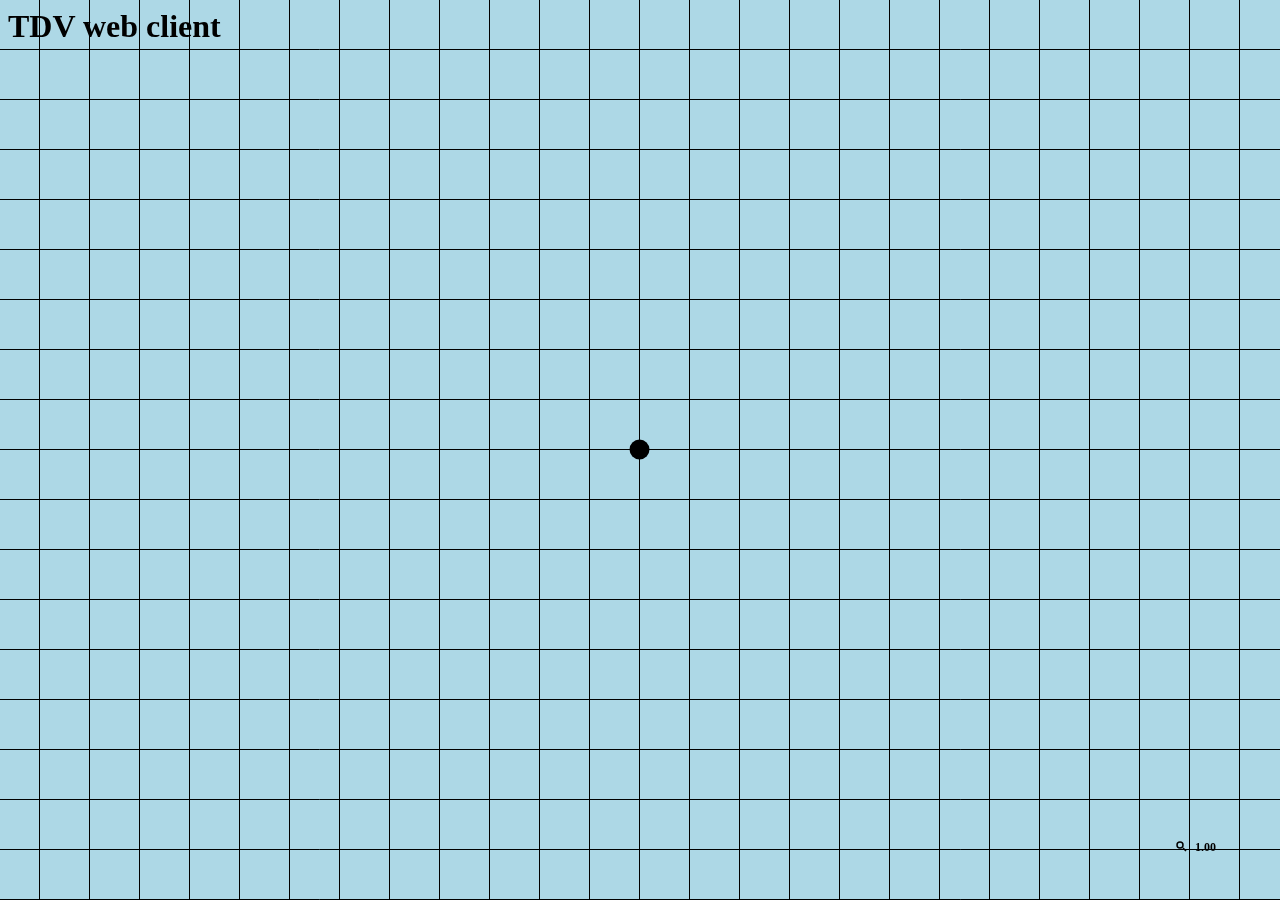
<file: client_html/index.html>
<html>
<head>
<meta charset="UTF-8">

<script charset="UTF-8" src="js/jquery-1.11.2.min.js"></script>
<script charset="UTF-8" src="js/data/loader.js"></script>
<script charset="UTF-8" src="js/game/point.js"></script>
<script charset="UTF-8" src="js/game/lint.js"></script>
<script charset="UTF-8" src="js/game/renderer.js"></script>
<script charset="UTF-8" src="js/game/ui.js"></script>
<script charset="UTF-8" src="js/game/range.js"></script>
<script charset="UTF-8" src="js/game/map.js"></script>
<script charset="UTF-8" src="js/game/unit.js"></script>
<script charset="UTF-8" src="js/game/units.js"></script>
<script charset="UTF-8" src="js/game/clickhandler.js"></script>
<script charset="UTF-8" src="js/game/game.js"></script>
<script charset="UTF-8" src="js/game/init.js"></script>

<link rel="stylesheet" href="style/main.css" />

</head>
<body>
<h1>TDV web client</h1>
<div id="metadata">
	<input type="hidden" id="apiUrl" value="http://tdv-server0.lightinthedark.org.uk/api/1.0/" />
</div>
<div id="renderLayers">
	<canvas id="ui"></canvas>
	<canvas id="units"></canvas>
	<canvas id="terrain"></canvas>
</div>
<div id="clickLayer"></div>

</body>
</html>
</file>
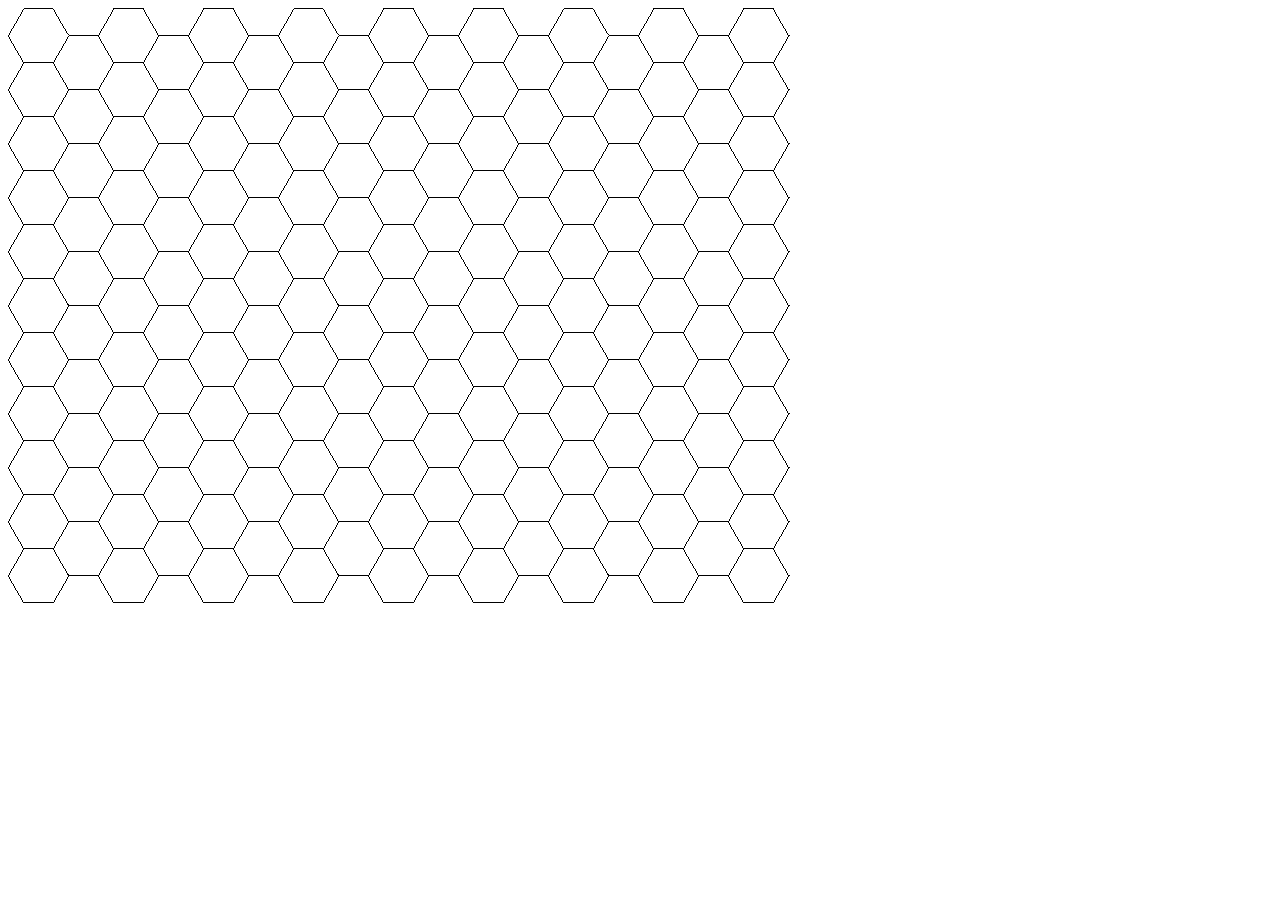
<file: old_stuff/web/Tests/index.html>
<html>
<head>
<title>Testing areas</title>
</head>
<body>
<img src="bighex.gif" alt="hexagons" usemap="#hexMap" />
<map name="hexMap">
	<!--                       tl     tr     r        br     bl     l -->
	<area shape="poly" coords="61,81, 90,81, 104,108, 90,135 60,135 46,108" alt="hex" href="http://google.com" />
</map>
</body>
</html>
</file>
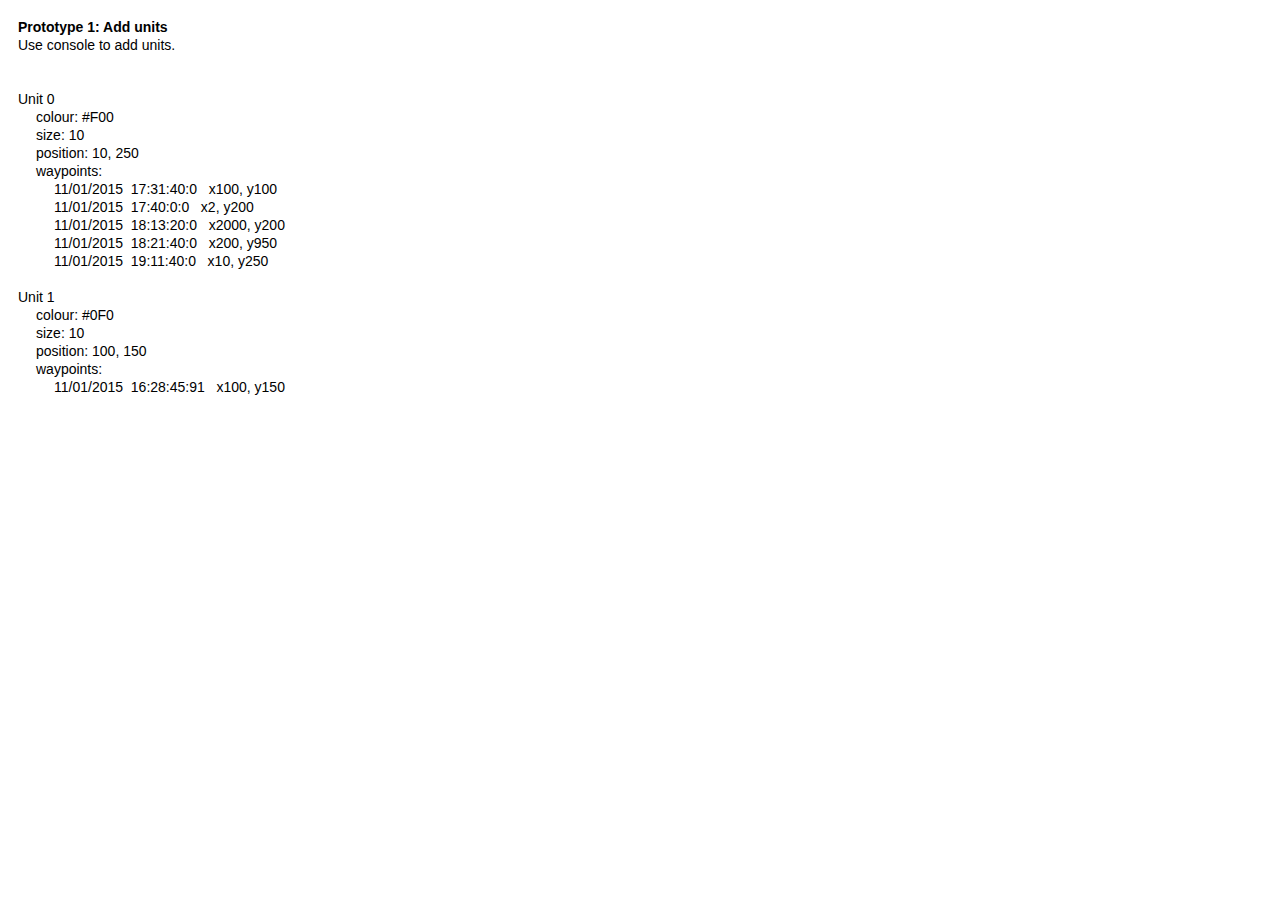
<file: prototypes/add units/tdv move dots protoype v01.html>
<!DOCTYPE html>
<html>
<head>
<title>TDV canvas prototype 1 v01</title>
<link rel="stylesheet" type="text/css" href="styles.css">
<script src="jquery-1.11.2.min.js"></script>
<script type="text/javascript" src="addUnits.js"></script>

</head>

<body>
	<h1>Prototype 1: Add units</h1>
	<p>Use console to add units.</p>
	<div id="units">
	</div>
</body>

</html>
</file>
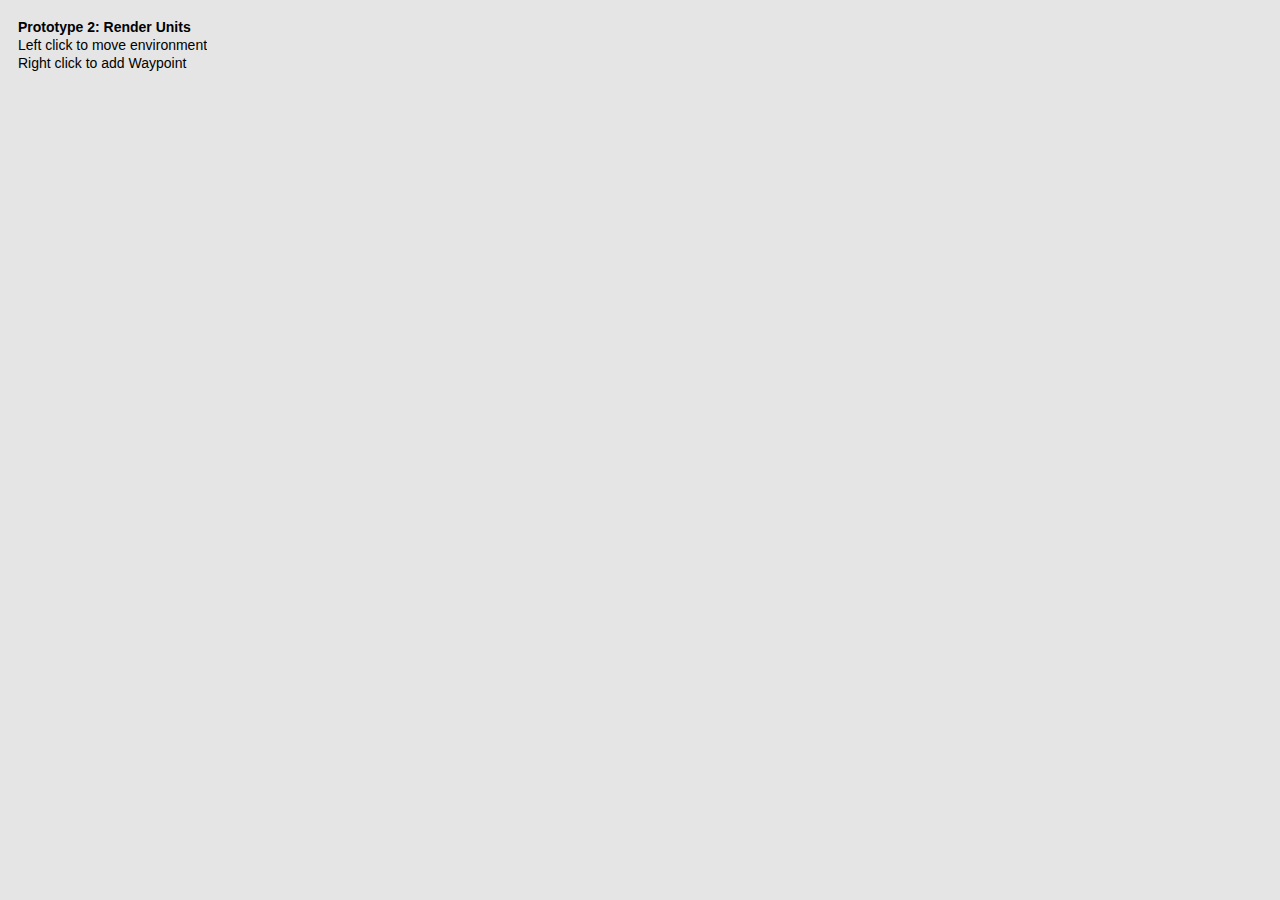
<file: prototypes/units render/tdv units render protoype v01.html>
<!DOCTYPE html>
<html>
<head>
<title>TDV canvas prototype 1 v01</title>
<link rel="stylesheet" type="text/css" href="styles.css">
<script src="jquery-1.11.2.min.js"></script>
<script type="text/javascript" src="Units.js"></script>
<script type="text/javascript" src="Map.js"></script>
<script type="text/javascript" src="Renderer.js"></script>
<script type="text/javascript" src="ClickHandler.js"></script>
<script type="text/javascript" src="Game.js"></script>

</head>

<body>
	<div id="overlay">
		<h1 class="noselect">Prototype 2: Render Units</h1>
		<p class="noselect">Left click to move environment</p>
		<p class="noselect">Right click to add Waypoint</p>
	</div>
	<div id="clickLayer">&nbsp;</div>
	<canvas id="canvas1"></canvas>
</body>

</html>
</file>
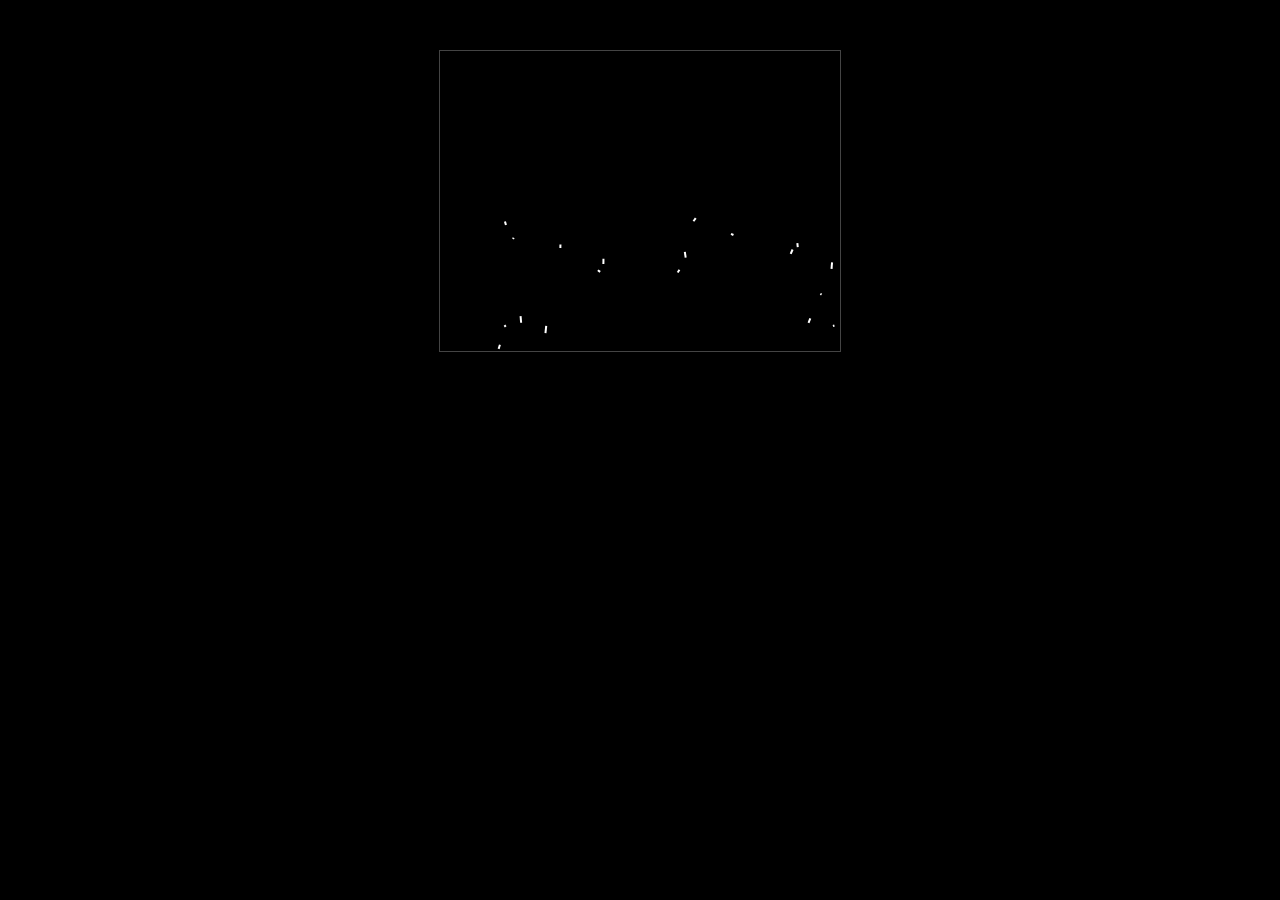
<file: old_stuff/web/wwwroot/tests/excanvas/examples/example1.html>
<!--
	Copyright 2006 Google Inc.

	Licensed under the Apache License, Version 2.0 (the "License");
	you may not use this file except in compliance with the License.
	You may obtain a copy of the License at

	  http://www.apache.org/licenses/LICENSE-2.0

	Unless required by applicable law or agreed to in writing, software
	distributed under the License is distributed on an "AS IS" BASIS,
	WITHOUT WARRANTIES OR CONDITIONS OF ANY KIND, either express or implied.
	See the License for the specific language governing permissions and
	limitations under the License.
-->
<html>
<head>
	<title>ExplorerCanvas Example 1</title>
	<!--[if IE]><script type="text/javascript" src="../excanvas.js"></script><![endif]-->
	<script type="text/javascript">
		var canvas, ctx;
		var particles = [];
		var NUM_PARTICLES = 20;

		function Particle() {
			this.x = Math.random() * canvas.width;
			this.y = Math.random() * canvas.height;

			this.xvel = Math.random() * 5 - 2.5;
			this.yvel = Math.random() * 5 - 2.5;
		}

		Particle.prototype.update = function() {
			this.x += this.xvel;
			this.y += this.yvel;

			this.yvel += 0.1;

			if (this.x > canvas.width || this.x < 0) {
				this.xvel = -this.xvel;
			}

			if (this.y > canvas.height || this.y < 0) {
				this.yvel = -this.yvel;
			}
		}

		function loop() {
			ctx.clearRect(0, 0, canvas.width, canvas.height);

			for(var i = 0; i < NUM_PARTICLES; i++) {
				particles[i].update();

				ctx.beginPath();
				ctx.moveTo(particles[i].x, particles[i].y);
				ctx.lineTo(particles[i].x - particles[i].xvel,
									 particles[i].y - particles[i].yvel);
				ctx.stroke();
				ctx.closePath();
			}

			setTimeout(loop, 10);
		}

		function load() {
			canvas = document.getElementById("cv");
			ctx = canvas.getContext("2d");

			for(var i = 0; i < NUM_PARTICLES; i++) {
				particles[i] = new Particle();
			}

			ctx.lineWidth = "2";
			ctx.strokeStyle = "rgb(255, 255, 255)";
			loop();
		}
	</script>
	<style>
		body {
			background-color:black;
			margin:50px;
			text-align:center;
		}

		canvas {
			border:1px solid #444;
		}
	</style>
</head>
<body onload="load();">
	<canvas id="cv" width="400" height="300"></canvas>
</body>
</html>
</file>
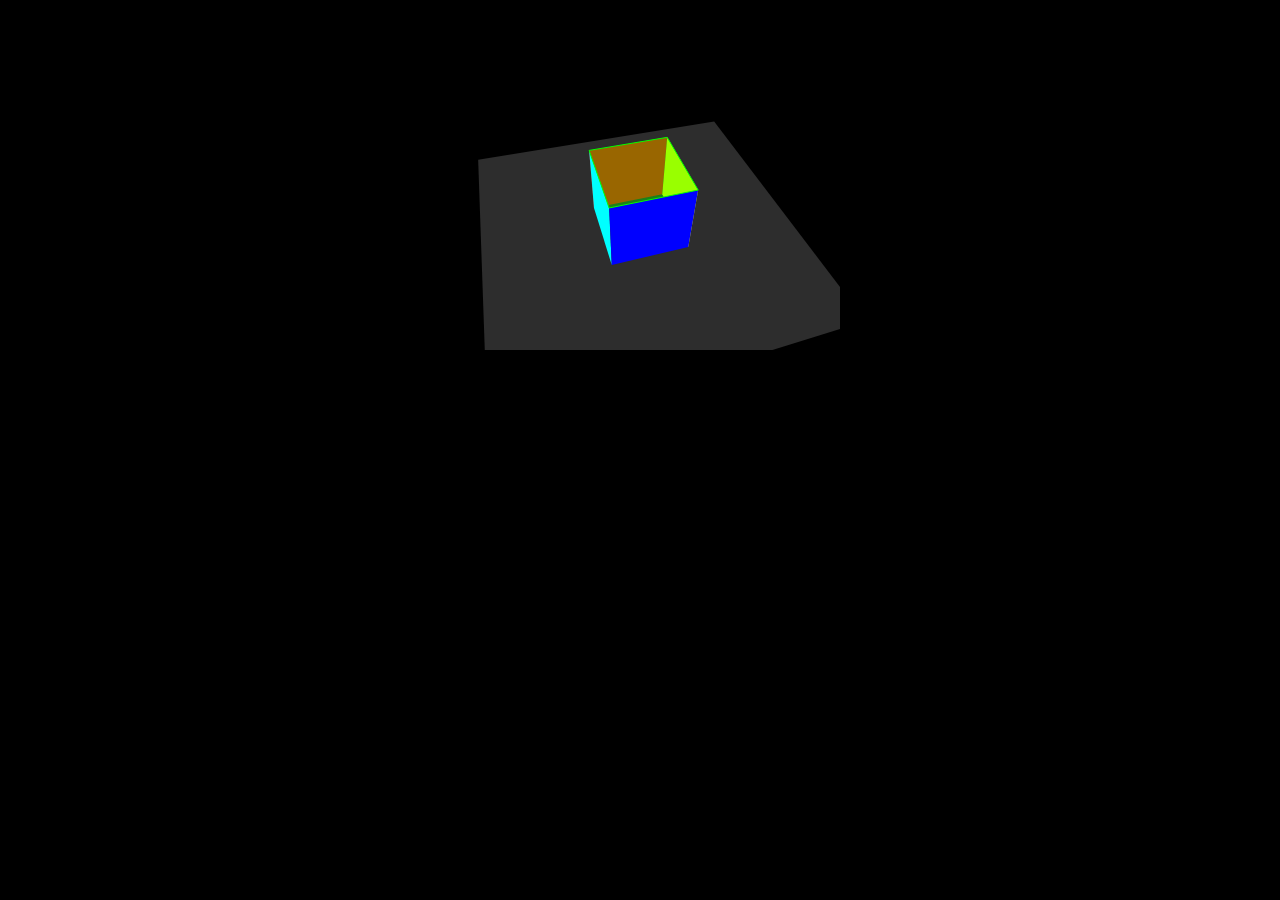
<file: old_stuff/web/wwwroot/tests/excanvas/examples/example2.html>
<!--
	Copyright 2006 Google Inc.

	Licensed under the Apache License, Version 2.0 (the "License");
	you may not use this file except in compliance with the License.
	You may obtain a copy of the License at

	  http://www.apache.org/licenses/LICENSE-2.0

	Unless required by applicable law or agreed to in writing, software
	distributed under the License is distributed on an "AS IS" BASIS,
	WITHOUT WARRANTIES OR CONDITIONS OF ANY KIND, either express or implied.
	See the License for the specific language governing permissions and
	limitations under the License.
-->
<html>
<head>
	<title>ExplorerCanvas Example 1</title>
	<!--[if IE]><script type="text/javascript" src="../excanvas.js"></script><![endif]-->
	<script type="text/javascript">
		/* -------------------------------------------------------------------- */

		var canvas, ctx;
		var canvasWidth, halfCanvasWidth;
		var canvasHeight, halfCanvasHeight;

		var space;  // 3D Engine
		var scene;  // 3D Scene

		/* -------------------------------------------------------------------- */

		/**
		 * Space is a simple 3D system.
		 *
		 * Y+ = up
		 * Z+ = into screen
		 * X+ = right
		 */
		function Space() {
			this.m = this.createMatrixIdentity();
			this.mStack = [];
		}

		Space.prototype.createMatrixIdentity = function() {
			return [
				[1, 0, 0, 0],
				[0, 1, 0, 0],
				[0, 0, 1, 0],
				[0, 0, 0, 1]
			];
		}

		/**
		 * Multiplies two 4x4 matricies together.
		 */
		Space.prototype.matrixMultiply = function(m1, m2) {
			var result = this.createMatrixIdentity();

			var width = m1[0].length;
			var height = m1.length;

			if (width != m2.length) {
				// error
			}

			for (var x = 0; x < width; x++) {
				for (var y = 0; y < height; y++) {
					var sum = 0;

					for (var z = 0; z < width; z++) {
						sum += m1[y][z] * m2[z][x];
					}

					result[y][x] = sum;
				}
			}

			return result;
		}

		/**
		 * Transforms a coordinate using the current transformation
		 * matrix, then flattens it using the projection matrix.
		 */
		Space.prototype.flatten = function(point) {
			var p = [[point.x, point.y, point.z, 1]];
			var pm = this.matrixMultiply(p, this.m);

			point.tx = pm[0][0];
			point.ty = pm[0][1];
			point.tz = pm[0][2];

			// lazy projection
			point.fx = halfCanvasWidth + (canvasWidth * point.tx / point.tz);
			point.fy = halfCanvasHeight -(canvasWidth * point.ty / point.tz);
		}

		/**
		 * Translate (move) the current transformation matrix
		 */
		Space.prototype.translate = function(x, y, z) {
			var m = [
				[1, 0, 0, 0],
				[0, 1, 0, 0],
				[0, 0, 1, 0],
				[x, y, z, 1]
			];

			this.m = this.matrixMultiply(m, this.m);
		}

		/**
		 * Rotate the current transformation matrix. Rotations are
		 * world-oriented, and occur in y,x,z order.
		 */
		Space.prototype.rotate = function(x, y, z) {
			if (y) {
				var cosY = Math.cos(y);
				var sinY = Math.sin(y);
				var rotY = [
					[cosY, 0, sinY, 0],
					[0, 1, 0, 0],
					[-sinY, 0, cosY, 0],
					[0, 0, 0, 1]
				];

				this.m = this.matrixMultiply(this.m, rotY);
			}

			if (x) {
				var cosX = Math.cos(x);
				var sinX = Math.sin(x);
				var rotX = [
					[1, 0, 0, 0],
					[0, cosX, -sinX, 0],
					[0, sinX, cosX,0],
					[0, 0, 0, 1]
				];
				this.m = this.matrixMultiply(this.m, rotX);
			}

			if (z) {
				var cosZ = Math.cos(z);
				var sinZ = Math.sin(z);
				var rotZ = [
					[cosZ, -sinZ, 0, 0],
					[sinZ, cosZ, 0, 0],
					[0, 0, 1, 0],
					[0, 0, 0, 1]
				];

				this.m = this.matrixMultiply(this.m, rotZ);
			}
		}

		/**
		 * Pushes the current transformation onto the stack
		 */
		Space.prototype.push = function() {
			this.mStack.push(this.m);
			this.m = [
				[this.m[0][0], this.m[0][1], this.m[0][2], this.m[0][3]],
				[this.m[1][0], this.m[1][1], this.m[1][2], this.m[1][3]],
				[this.m[2][0], this.m[2][1], this.m[2][2], this.m[2][3]],
				[this.m[3][0], this.m[3][1], this.m[3][2], this.m[3][3]]
			];
		}

		/**
		 * Pops the end off the transformation stack
		 */
		Space.prototype.pop = function() {
			this.m = this.mStack.pop();
		}

		/* -------------------------------------------------------------------- */

		/**
		 * A 3d coordinate
		 */
		function Point(x, y, z) {
			this.x = x;
			this.y = y;
			this.z = z;

			// Relative to camera coordinates
			this.tx;
			this.ty;
			this.tz;

			// Flattened coordinates
			this.fx;
			this.fy;
		}

		/**
		 * A Shape is made up of polygons
		 */
		function Shape() {
			this.points = [];
			this.polygons = [];
		}

		/**
		 * Draws the shape
		 */
		Shape.prototype.draw = function(drawlist) {
			for (var i = 0; i< this.points.length; i++) {
				space.flatten(this.points[i]);
			}

			for (var i = 0; i< this.polygons.length; i++) {
				var poly = this.polygons[i]; // convenience

				space.flatten(poly.origin);

				// lazy backface culling
				if (poly.normal && this.backface) {
					space.flatten(poly.normal);

					var originDist = Math.pow(poly.origin.tx, 2)
												 + Math.pow(poly.origin.ty, 2)
												 + Math.pow(poly.origin.tz, 2);

					var normalDist = Math.pow(poly.normal.tx, 2)
												 + Math.pow(poly.normal.ty, 2)
												 + Math.pow(poly.normal.tz, 2);

					if(originDist > normalDist) {
						drawlist.push(poly);
					}
				} else {
					drawlist.push(poly);
				}
			}
		}

		/**
		 * A polygon is a connection of points in the shape object. You
		 * should probably try to make them coplanar.
		 */
		function Polygon(points, normal, backface, type, color) {
			this.points = points;

			this.origin = new Point(0, 0, 0);
			for(var i = 0; i < this.points.length; i++) {
				this.origin.x += this.points[i].x;
				this.origin.y += this.points[i].y;
				this.origin.z += this.points[i].z;
			}

			this.origin.x /= this.points.length;
			this.origin.y /= this.points.length;
			this.origin.z /= this.points.length;

			if (normal) {
				this.normal = new Point(this.origin.x + normal.x,
																this.origin.y + normal.y,
																this.origin.z + normal.z);
			} else {
				this.normal = null;
			}

			this.backface = backface;
			this.type = type;
			this.color = color;
		}

		Polygon.SOLID = 0;
		Polygon.WIRE = 1;

		/**
		 * Draws the polygon. Assumes that the points have already been
		 * flattened.
		 */
		Polygon.prototype.draw = function() {
			ctx.beginPath();
			ctx.moveTo(this.points[0].fx, this.points[0].fy);

			for(var i = 0; i < this.points.length; i++) {
				ctx.lineTo(this.points[i].fx, this.points[i].fy);
			}

			ctx.closePath();

			var color = this.color;

			/*
			// Do lighting here
			lightvector = Math.abs(this.normal.x + this.normal.y);
			if(lightvector > 1) {
				lightvector = 1;
			}

			color[0] = (color[0] * lightvector).toString();
			color[1] = (color[1] * lightvector).toString();
			color[2] = (color[2] * lightvector).toString();
			*/

			if (color.length > 3) {
				var style = ["rgba(",
				             color[0], ",",
				             color[1], ",",
				             color[2], ",",
				             color[3], ")"].join("");
			} else {
				var style = ["rgb(",
				             color[0], ",",
				             color[1], ",",
				             color[2], ")"].join("");
			}

			if (this.type == Polygon.SOLID) {
				ctx.fillStyle = style;
				ctx.fill();
			} else if (this.type == Polygon.WIRE) {
				ctx.strokeStyle = style;
				ctx.stroke();
			}
		}

		/* -------------------------------------------------------------------- */

		/**
		 * Scene describes the 3D environment
		 */
		function Scene() {
			this.shapes = {};
			this.camera = new Point(0, 0, 0);
			this.cameraTarget = new Point(0, 0, 0);
			this.cameraRotation = 0;

			this.drawlist = [];
		}

		/**
		 * Draw the world
		 */
		Scene.prototype.draw = function() {
			space.push();

			// Camera transformation
			space.translate(
				-this.camera.x,
				-this.camera.y,
				-this.camera.z
			);

			// Camera rotation
			var xdiff = this.cameraTarget.x - this.camera.x;
			var ydiff = this.cameraTarget.y - this.camera.y;
			var zdiff = this.cameraTarget.z - this.camera.z;

			var xzdist = Math.sqrt(Math.pow(xdiff, 2) + Math.pow(zdiff, 2));

			var xrot = -Math.atan2(ydiff, xzdist); // up/down rotation
			var yrot =  Math.atan2(xdiff, zdiff);  // left/right rotation

			space.rotate(xrot, yrot, this.cameraRotation);

			// Drawing
			this.drawlist = [];

			for(var i in this.shapes) {
				this.shapes[i].draw(this.drawlist);
			}

			// Depth sorting (warning: this is only enough to drive this demo - feel
			// free to contribute a better system).
			this.drawlist.sort(function (poly1, poly2) {
				return poly2.origin.tz - poly1.origin.tz;
			});

			for (var i = 0; i < this.drawlist.length; i++) {
				this.drawlist[i].draw();
			}

			space.pop();
		}

		/* -------------------------------------------------------------------- */

		var count = 0;

		function loop() {
			ctx.clearRect(0, 0, canvasWidth, canvasHeight);

			scene.camera.x = 70*Math.sin(count);
			scene.camera.y = 70;
			scene.camera.z = 70*Math.cos(count);
			scene.cameraRotation = count / 10;

			count += 0.01;
			scene.draw();
		}

		function load() {
			// Init drawing system
			canvas = document.getElementById("cv");
			ctx = canvas.getContext("2d");

			canvasWidth = canvas.width;
			canvasHeight = canvas.height;
			halfCanvasWidth = canvasWidth * 0.5;
			halfCanvasHeight = canvasHeight * 0.5;

			// Init 3D components
			space = new Space();
			scene = new Scene();

			// Create a box shape and add it to the scene
			scene.shapes['box'] = new Shape();
			var p = scene.shapes['box'].points; // for convenience

			p[0] = new Point(-10, -10, -10); // left  bottom front
			p[1] = new Point(10, -10, -10);  // right bottom front
			p[2] = new Point(10, 10, -10);   // right top    front
			p[3] = new Point(-10, 10, -10);  // left  top    front

			p[4] = new Point(-10, -10, 10);  // left  bottom back
			p[5] = new Point(10, -10, 10);   // right bottom back
			p[6] = new Point(10, 10, 10);    // right top    back
			p[7] = new Point(-10, 10, 10);   // left  top    back

			// Back
			scene.shapes['box'].polygons.push(new Polygon(
				[ p[0], p[1], p[2], p[3] ],
				new Point(0, 0, -1),
				true /* double-sided */,
				Polygon.SOLID,
				[255, 0, 0]
			));

			// Front
			scene.shapes['box'].polygons.push(new Polygon(
				[ p[4], p[5], p[6], p[7] ],
				new Point(0, 0, 1),
				true /* double-sided */,
				Polygon.SOLID,
				[0, 0, 255]
			));

			// Top
			scene.shapes['box'].polygons.push(new Polygon(
				[ p[2], p[3], p[7], p[6] ],
				new Point(0, 1, 0),
				false /* single-sided */,
				Polygon.WIRE,
				[0, 255, 0]
			));

			// Transparent Top
			scene.shapes['box'].polygons.push(new Polygon(
				[ p[2], p[3], p[7], p[6] ],
				new Point(0, 1, 0),
				false /* single-sided */,
				Polygon.SOLID,
				[0, 255, 0, 0.4]
			));

			// Left
			scene.shapes['box'].polygons.push(new Polygon(
				[ p[0], p[4], p[7], p[3] ],
				new Point(-1, 0, 0),
				true /* double-sided */,
				Polygon.SOLID,
				[255, 255, 0]
			));

			// Right
			scene.shapes['box'].polygons.push(new Polygon(
				[ p[1], p[5], p[6], p[2] ],
				new Point(1, 0, 0),
				true /* double-sided */,
				Polygon.SOLID,
				[0, 255, 255]
			));

			// Create a floor shape and add it to the scene
			scene.shapes['floor'] = new Shape();
			var p = scene.shapes['floor'].points; // for convenience

			p[0]  = new Point(-40, -10, -40);
			p[1]  = new Point(-40, -10,  40);
			p[2] = new Point( 40, -10,  40);
			p[3] = new Point( 40, -10, -40);

			// Floor
			scene.shapes['floor'].polygons.push(new Polygon(
				[ p[0], p[1], p[2], p[3] ],
				new Point(0, 1, 0),
				false /* single-sided */,
				Polygon.SOLID,
				[45, 45, 45]
			));

			setInterval('loop()', 20);
		}

		/* -------------------------------------------------------------------- */
	</script>
	<style>
	body {
		background-color:black;
		margin:50px;
		text-align:center;
	}
	</style>
</head>
<body onload="load();">
  <canvas id="cv" width="400" height="300"></canvas>
</body>
</html>
</file>
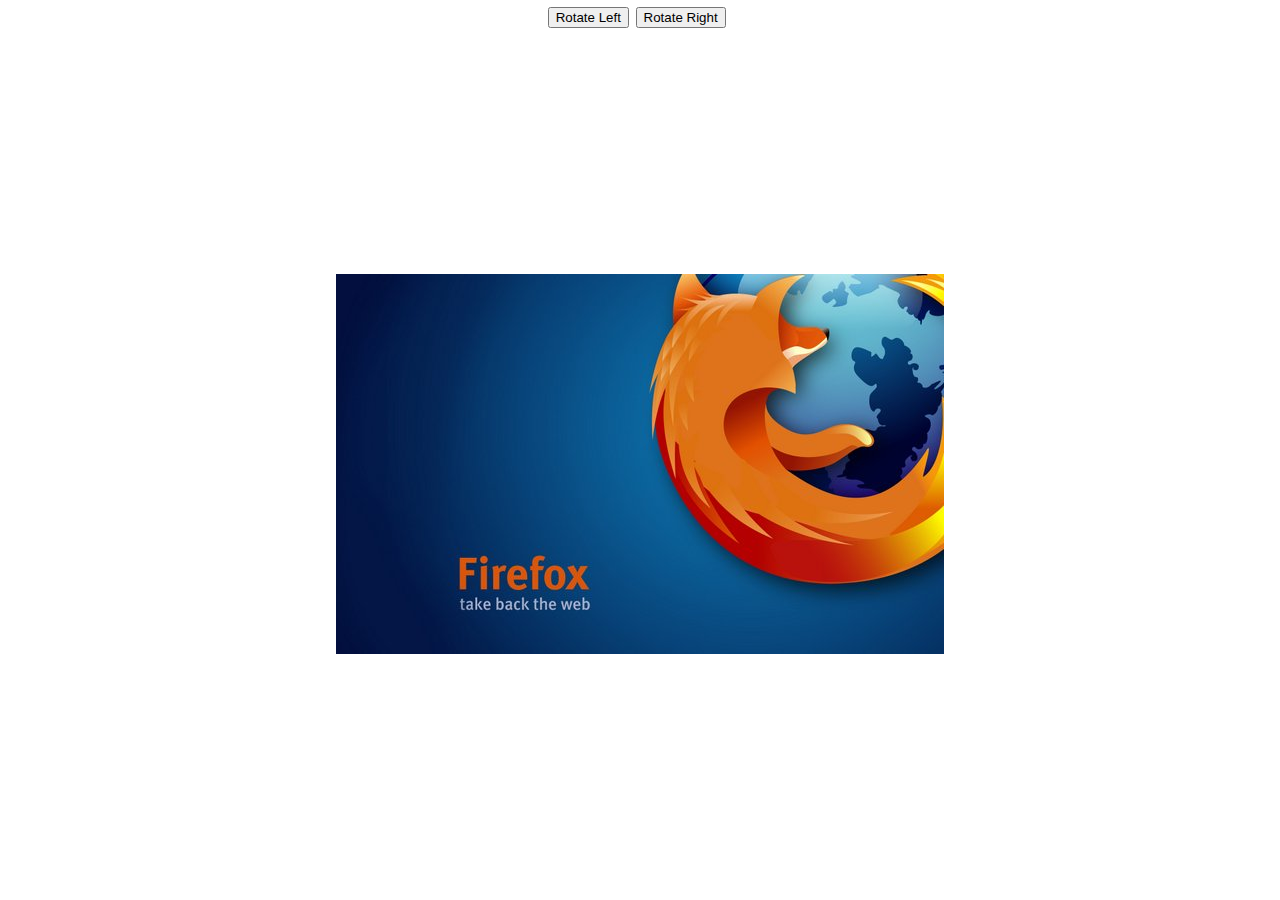
<file: old_stuff/web/wwwroot/tests/excanvas/examples/example3.html>
<!DOCTYPE html>

<!--

Copyright 2006 Google Inc.

Licensed under the Apache License, Version 2.0 (the "License");
you may not use this file except in compliance with the License.
You may obtain a copy of the License at

  http://www.apache.org/licenses/LICENSE-2.0

Unless required by applicable law or agreed to in writing, software
distributed under the License is distributed on an "AS IS" BASIS,
WITHOUT WARRANTIES OR CONDITIONS OF ANY KIND, either express or implied.
See the License for the specific language governing permissions and
limitations under the License.

-->

<html>
<head>
<title></title>
<meta http-equiv="Content-Type" content="text/html; charset=utf-8">
<!--[if IE]><script type="text/javascript" src="../excanvas.js"></script><![endif]-->
<style type="text/css">

body {
  overflow: hidden;
  width: 100%;
  height: 100%;
  margin: 0;
}

#image-rotator {
  position: absolute;
  left: 0;
  top: 0;
  width: 100%;
  height: 100%;
}

#image-rotator .tool-bar {
  text-align: center;
}

.tool-bar button {
  margin: 0.5em 0.5em 0 0;
}

#image-rotator img,
#image-rotator canvas {
  position: absolute;
}

</style>
<script type="text/javascript">

function sawFunc(a) {
  var PI = Math.PI;
  var PI2 = PI / 2;
  // make sure a is within 0 to PI
  a = a % PI;
  if (a < 0) {
    a += PI;
  }
  if (a < PI2) {
    return a / PI2;
  } else {
    return (PI - a) / PI2;
  }
}

function easeInEaseOut(t) {
  var t2 = t * t;
  return 3 * t2 - 2 * t * t2;
}

function ImageRotator(el, src, w, h) {
  this.element = el;
  this.toolBar = el.getElementsByTagName("div")[0];
  this.canvas = el.getElementsByTagName("canvas")[0];
  var images = el.getElementsByTagName("img");
  this.image = images[images.length - 1];
  var btns = el.getElementsByTagName("button");
  this.btnCw = btns[0];
  this.btnCcw = btns[1];
  var self = this;
  this.btnCcw.onclick = function () {
    self.rotateCcw();
  };
  this.btnCw.onclick = function () {
    self.rotateCw();
  };
  this.image.onload = function (e) {
    self.onImageLoad(e);
  };
  this.image.onerror = function (e) {
    self.onImageError(e);
  };
  this.image.onabort = function (e) {
    self.onImageAbort(e);
  };
  this.setImage(src, w, h);
  this.layout();

  var onResize = function () {
    self.layout();
  };
  var onLoad = function () {
    self.onWindowLoad();
  };
  if (window.addEventListener) {
    window.addEventListener("resize", onResize, false);
    window.addEventListener("load", onLoad, false);
  } else if (window.attachEvent) {
    window.attachEvent("onresize", onResize);
    window.attachEvent("onload", onLoad);
  }
}

ImageRotator.prototype = {
  getLoaded: function () {
    return this.imageLoaded && this.windowLoaded;
  },
  setImage: function (src, w, h) {
    this.imageLoaded = false;
    this.image.src = src;
    this.imageWidth = w;
    this.imageHeight = h;
  },

  layout: function () {
    var PI2 = Math.PI / 2;
    var h = this.element.clientHeight;
    var w = this.element.clientWidth;
    var th = this.toolBar.offsetHeight;
    h -= this.toolBar.offsetHeight;
    if (!this.ctx || !this.getLoaded()) {
      this.btnCw.disabled = true;
      this.btnCcw.disabled = true;
      this.canvas.style.display = "none";
      this.image.style.display = "block";
      var ratio = Math.min(w / this.imageWidth, h / this.imageHeight, 1);
      var imgW = this.imageWidth * ratio;
      var imgH = this.imageHeight * ratio;
      var y = th + (h - imgH) / 2;
      var x = (w - imgW) / 2;
      this.image.style.left = Math.round(x) + "px";
      this.image.style.top = Math.round(y) + "px";
      this.image.style.width = Math.round(imgW) + "px";
      this.image.style.height = Math.round(imgH) + "px";
    } else {
      this.btnCw.disabled = this.isAnimating_;
      this.btnCcw.disabled = this.isAnimating_;
      this.canvas.style.display = "block";
      this.image.style.display = "none";

      this.canvas.style.left = 0 + "px";
      this.canvas.style.top = th + "px";
      this.canvas.style.width = w + "px";
      this.canvas.width = w;
      this.canvas.style.height = h + "px";
      this.canvas.height = h;

      this.ctx.save();
      this.ctx.clearRect(0, 0, w, h);
      this.ctx.translate(w / 2, h / 2);
      this.ctx.rotate(this.rotation);
      // 0 -> 1, sin(0) = 0
      // PI / 2 -> H / W, sin(PI/2) = 1

      // sin(PI/2) = 1 -> limit factor is w and imgH

      var iw = this.imageWidth;
      var ih = this.imageHeight;
      var scale;
      if (iw <= w && iw <= h && ih <= h && ih <= w) {
        scale = 1;
      } else {
        var sinr = sawFunc(this.rotation);
        var cosr = sawFunc(this.rotation + PI2);
        var ratio1 = sinr * Math.min(w / ih, h / iw);
        var ratio2 = cosr * Math.min(w / iw, h / ih);
        var ratio = Math.min(1, ratio1 + ratio2);
        scale = ratio;
      }
      this.ctx.scale(scale, scale);
      this.ctx.translate(-iw / 2, -ih / 2);
      this.ctx.drawImage(this.image, 0, 0, iw, ih);
      this.ctx.restore();
    }
  },

  rotation: 0,
  animationDuration: 500,

  rotateCcw: function () {
    if (!this.isAnimating_) {
      this.startTime_ = (new Date).valueOf();
      this.currentAngle_ = this.rotation;
      this.deltaAngle_ = Math.PI / 2;
      this.isAnimating_ = true;
      this.animCounter_ = 0;
      this.rotate_();
    }
  },

  rotateCw: function () {
    if (!this.isAnimating_) {
      this.startTime_ = (new Date).valueOf();
      this.currentAngle_ = this.rotation;
      this.deltaAngle_ = -Math.PI / 2;
      this.isAnimating_ = true;
      this.animCounter_ = 0;
      this.rotate_();
    }
  },

  rotate_: function () {
    if (this.isAnimating_) {
      var t = easeInEaseOut(Math.min(1, (new Date - this.startTime_) /
                            this.animationDuration));
      this.rotation = t * this.deltaAngle_ + this.currentAngle_;
      if (t < 1) {
        var self = this;
        window.setTimeout(function () {
          self.rotate_();
        }, 10);
      } else {
        this.isAnimating_ = false;
      }
      this.layout();
    }
  },

  onImageLoad: function (e) {
    this.imageLoaded = true;
    this.initCanvas();
  },
  onImageError: function (e) {
    this.imageLoaded = false;
  },
  onImageAbort: function (e) {
    this.imageLoaded = false;
  },
  onWindowLoad: function (e) {
    this.windowLoaded = true;
    this.initCanvas();
  },

  initCanvas: function () {
    if (!this.ctx && this.getLoaded()) {
      // IE recreates the element?
      this.canvas = this.element.getElementsByTagName("canvas")[0];
      this.ctx = this.canvas.getContext("2d");

      if (!this.ctx) {
        return;
      }
      this.layout();
    }
  }
};

</script>
</head>
<body>

<div id="image-rotator">
  <div class="tool-bar">
    <button>Rotate Left</button><button>Rotate Right</button>
  </div>
  <canvas id="c"></canvas>
  <img src="" alt="">
</div>
<script type="text/javascript">
  new ImageRotator(document.getElementById("image-rotator"),
                   "ff.jpg", 608, 380);
</script>

</body>
</html>
</file>
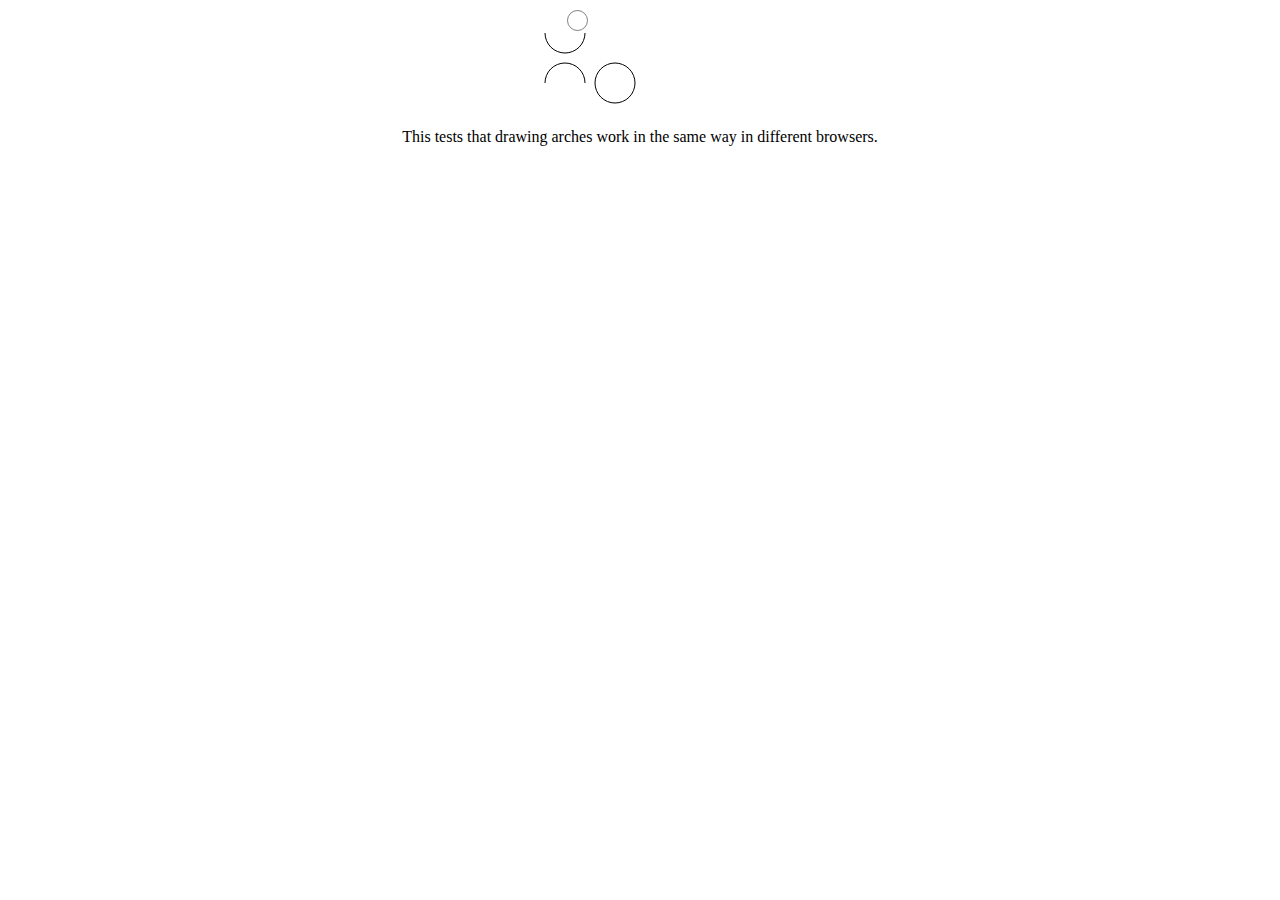
<file: old_stuff/web/wwwroot/tests/excanvas/testcases/arc.html>
<!DOCTYPE html>
<html>
<head>
<title>Arc Test</title>
<style>

body {
  text-align: center
}

</style>
<!--[if IE]><script type="text/javascript" src="../excanvas.js"></script><![endif]-->
<script>

window.onload = function() {
  var ctx = document.getElementById('c').getContext('2d');

  ctx.beginPath();
  ctx.arc(25, 25, 20, 0, Math.PI, false);
  ctx.stroke();

  ctx.save();
  ctx.scale(0.5, 0.5);
  ctx.beginPath();
  ctx.arc(75, 25, 20, 0, Math.PI * 2, false);
  ctx.stroke();
  ctx.restore();

  ctx.beginPath();
  ctx.arc(25, 75, 20, 0, Math.PI, true);
  ctx.stroke();

  ctx.beginPath();
  ctx.arc(75, 75, 20, 0, Math.PI * 2, true);
  ctx.stroke();

};

</script>
</head>
<body>

<canvas id=c width=200 height=100></canvas>

<p>This tests that drawing arches work in the same way in different
browsers.</p>

</body>
</html>
</file>
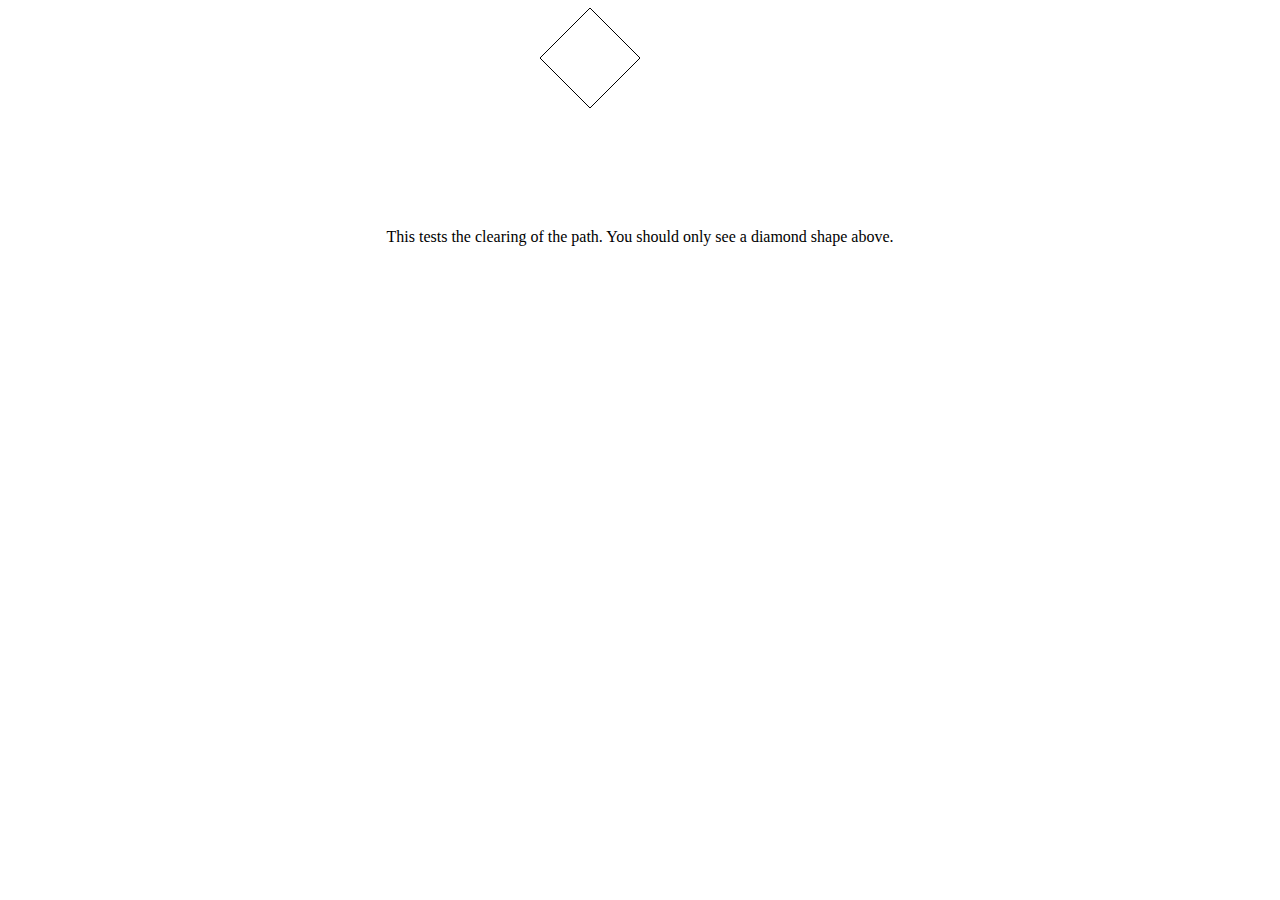
<file: old_stuff/web/wwwroot/tests/excanvas/testcases/clearpath.html>
<!DOCTYPE html>
<html>
<head>
<title>Clear path Test</title>
<style>

body {
  text-align: center
}

</style>
<!--[if IE]><script type="text/javascript" src="../excanvas.js"></script><![endif]-->
<script>

window.onload = function() {
  var ctx = document.getElementById('c').getContext('2d');

  // Need to test  clearRect, strokeRect, fillRect
  ctx.beginPath();
  ctx.moveTo(0, 50);
  ctx.lineTo(50, 100);

  ctx.strokeRect(100.5, 125.5, 49, 49);

  ctx.lineTo(100, 50);

  ctx.fillRect(50, 125, 50, 50);

  ctx.lineTo(50, 0);

  // clearRect is not correctly implmented in ExCanvas but for this test its
  // current behavior is enough.
  ctx.clearRect(50, 125, 100, 50);

  ctx.lineTo(0, 50);
  ctx.stroke();
};

</script>
</head>
<body>

<canvas id=c width=200 height=200></canvas>

<p>This tests the clearing of the path. You should only see a diamond shape
above.</p>

</body>
</html>
</file>
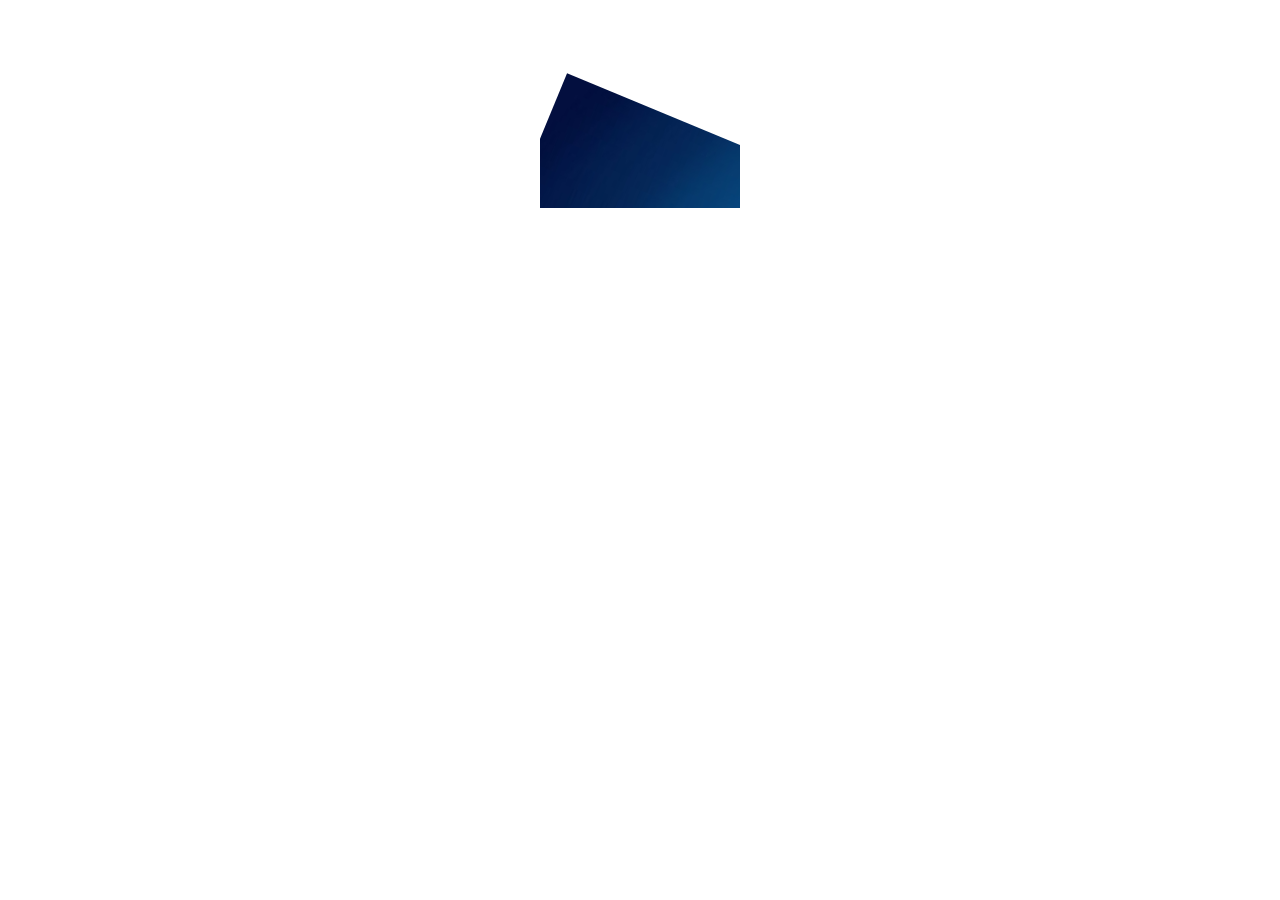
<file: old_stuff/web/wwwroot/tests/excanvas/testcases/drawimage.html>
<!DOCTYPE html>
<html>
<head>
<title>Overflow Test</title>
<style>

body {
  text-align: center
}

</style>
<!--[if IE]><script type="text/javascript" src="../excanvas.js"></script><![endif]-->
<script>

window.onload = function() {
  var ctx = document.getElementById('c').getContext('2d');

  var img = document.images[0];

  ctx.rotate(Math.PI / 8);
  ctx.drawImage(img, 50, 50);

  img.style.display = 'none';

};

</script>
</head>
<body>

<img src="../examples/ff.jpg">

<canvas id=c width=200 height=200></canvas>

</body>
</html>
</file>
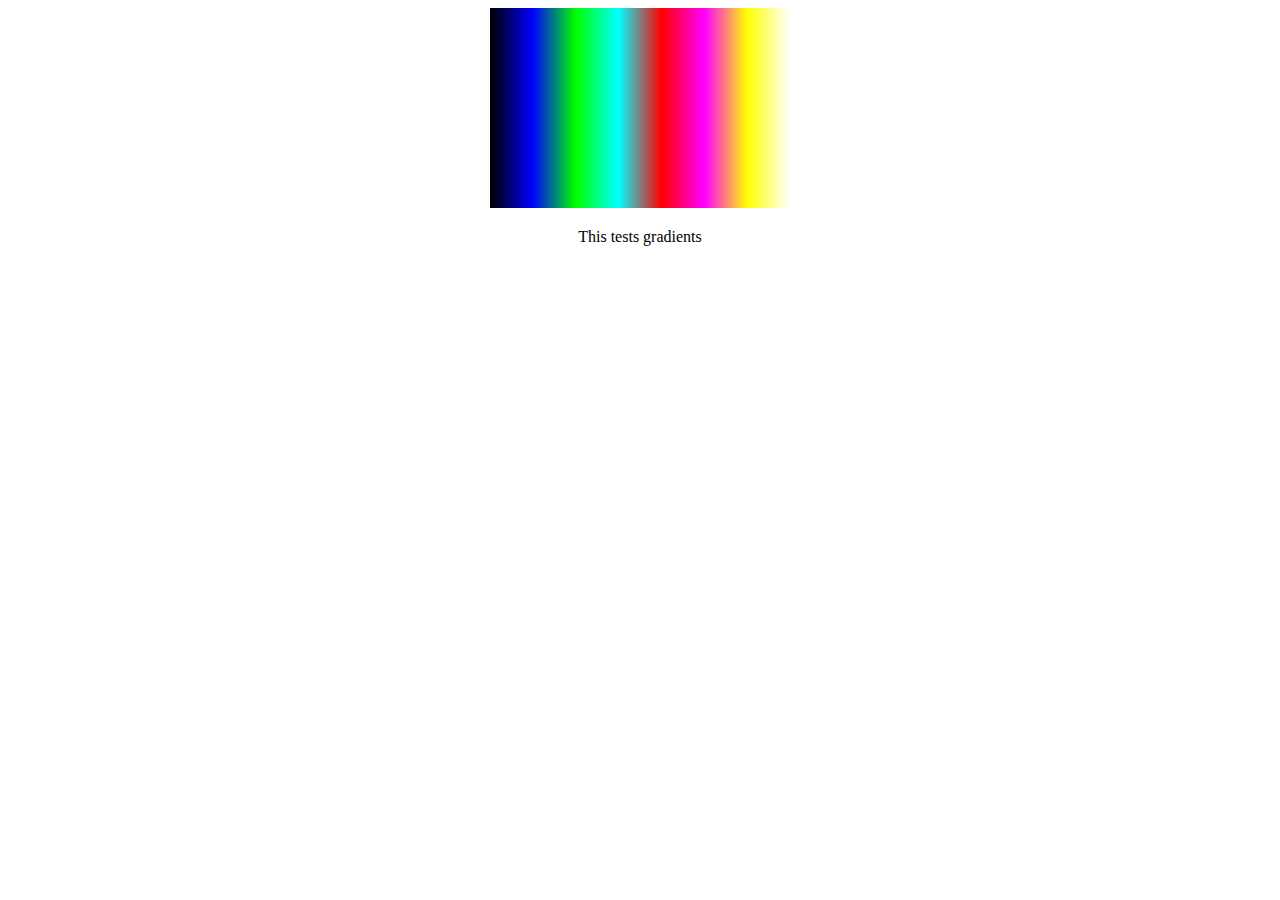
<file: old_stuff/web/wwwroot/tests/excanvas/testcases/gradient.html>
<!DOCTYPE html>
<html>
<head>
<title>Gradient Test</title>
<style>

body {
  text-align: center
}

</style>
<!--[if IE]><script type="text/javascript" src="../excanvas.js"></script><![endif]-->
<script>

window.onload = function() {
  var ctx = document.getElementById('c').getContext('2d');
  var g = ctx.createLinearGradient(0, 0, 300, 0);
  g.addColorStop(0, '#000');
  g.addColorStop(1 / 7, '#00f');
  g.addColorStop(2 / 7, '#0f0');
  g.addColorStop(3 / 7, '#0ff');
  g.addColorStop(4 / 7, '#f00');
  g.addColorStop(5 / 7, '#f0f');
  g.addColorStop(6 / 7, '#ff0');
  g.addColorStop(1, '#fff');
  ctx.fillStyle = g;
  ctx.fillRect(0, 0, 300, 200);
};

</script>
</head>
<body>

<canvas id=c width=300 height=200></canvas>

<p>This tests gradients</p>

</body>
</html>
</file>
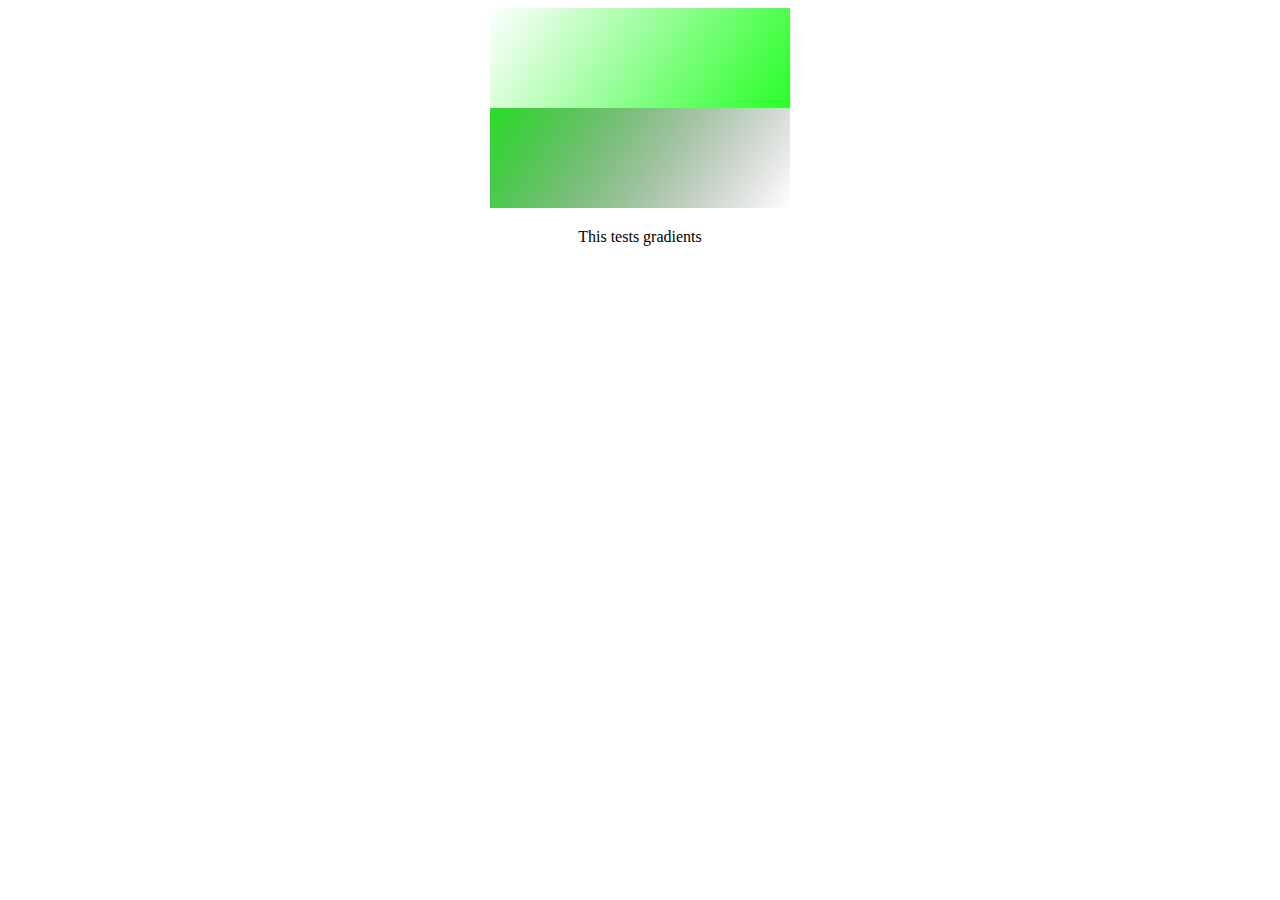
<file: old_stuff/web/wwwroot/tests/excanvas/testcases/gradient2.html>
<!DOCTYPE html>
<html>
<head>
<title>Gradient Test</title>
<style>

body {
  text-align: center
}

</style>
<!--[if IE]><script type="text/javascript" src="../excanvas.js"></script><![endif]-->
<script>

window.onload = function() {
  var ctx = document.getElementById('c').getContext('2d');

  var g1 = ctx.createLinearGradient(0, 0, 300, 200);
  g1.addColorStop(0.0, 'rgba(0, 255, 0, 0.0)');
  g1.addColorStop(1.0, 'rgba(0, 255, 0, 1.0)');

  var g2 = ctx.createLinearGradient(0, 0, 300, 200);
  g2.addColorStop(0.0, 'rgba(0, 255, 0, 1.0)');
  // VML Bug
  g2.addColorStop(1.0, 'rgba(0, 0, 0, 0.0)');
  ctx.fillStyle = g1;
  ctx.fillRect(0, 0, 300, 100);
  ctx.fillStyle = g2;
  ctx.fillRect(0, 100, 300, 100);
};

</script>
</head>
<body>

<canvas id=c width=300 height=200></canvas>

<p>This tests gradients</p>

</body>
</html>
</file>
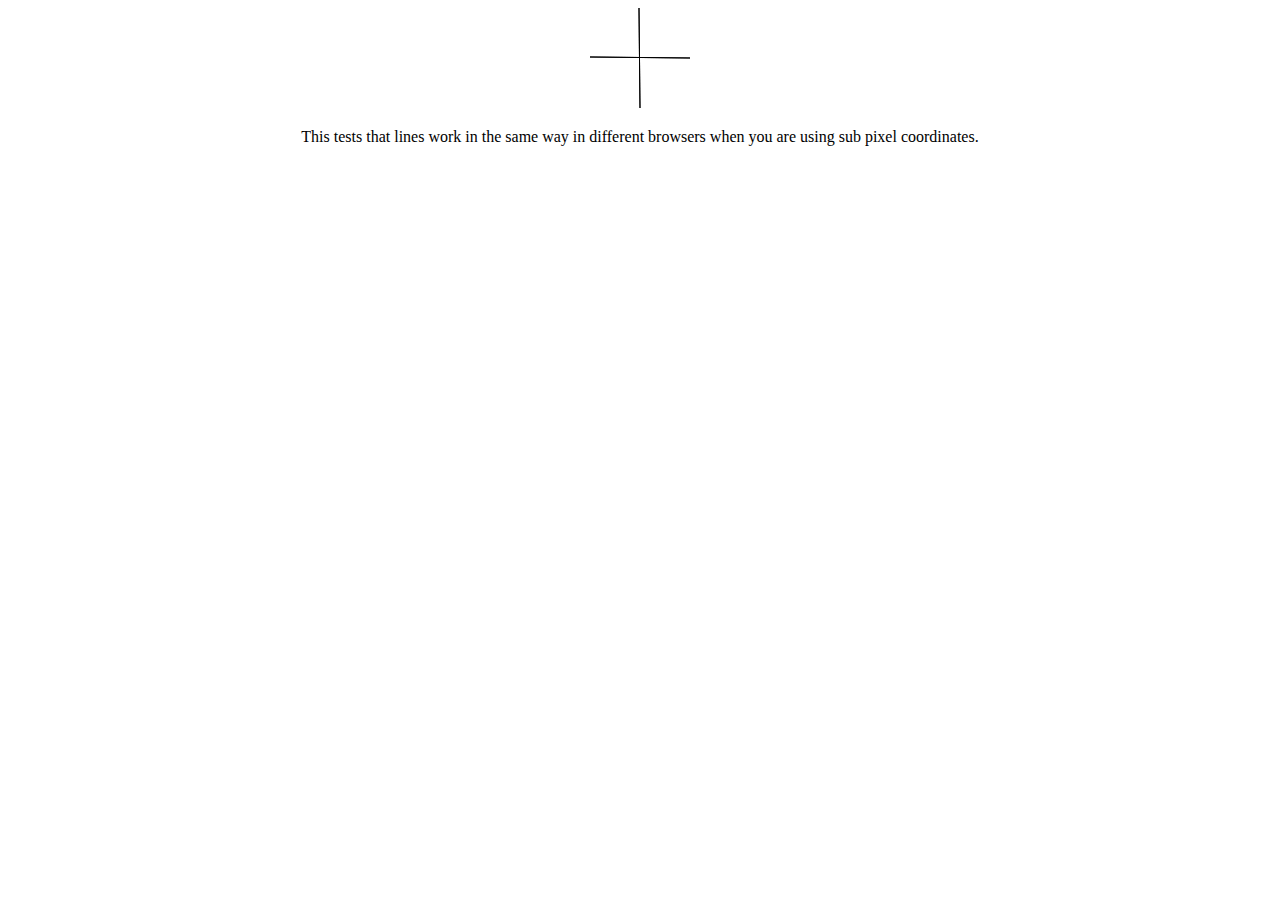
<file: old_stuff/web/wwwroot/tests/excanvas/testcases/linewidth.html>
<!DOCTYPE html>
<html>
<head>
<title>Line Width Test</title>
<style>

body {
  text-align: center
}

</style>
<!--[if IE]><script type="text/javascript" src="../excanvas.js"></script><![endif]-->
<script>

window.onload = function() {
  var ctx = document.getElementById('c').getContext('2d');

  ctx.strokeStyle = 'black';
  ctx.lineWidth = 1;
  for (var i = 0; i < 100; i++) {
    ctx.beginPath();
    ctx.moveTo(49 + i / 100, i);
    ctx.lineTo(49 + i / 100, i + 1);
    ctx.closePath();
    ctx.stroke();
  }

  for (var i = 0; i < 100; i++) {
    ctx.beginPath();
    ctx.moveTo(i, 49 + i / 100);
    ctx.lineTo(i + 1, 49 + i / 100);
    ctx.closePath();
    ctx.stroke();
  }
};

</script>
</head>
<body>

<canvas id=c width=100 height=100></canvas>

<p>This tests that lines work in the same way in different browsers when you are
using sub pixel coordinates.</p>

</body>
</html>
</file>
<file: client_html/style/main.css>
body {
	background: lightblue;
}

/* canvas layers */

#renderLayers {
	position: absolute;
	top: 0; right: 0; bottom: 0; left: 0;
	z-index: -1;
}

canvas {
	/*width: 100%;
	height: 100%;*/
	position: absolute;
	top: 0; right: 0; bottom: 0; left: 0;
}

/* click layer */

#clickLayer {
	position: absolute;
	top: 0; right: 0; bottom: 0; left: 0;
	z-index: 1;
}

* {
    -webkit-touch-callout: none;
    -webkit-user-select: none;
    -khtml-user-select: none;
    -moz-user-select: none;
    -ms-user-select: none;
    user-select: none;
}
</file>
<file: prototypes/add units/styles.css>
* {
	font: normal 14px/18px calibri, sans-serif; 
	list-style: none;
	margin: 0;
	padding: 0;
}

html {
	padding: 18px;
}

h1 {
	font-weight: bold;
}

#units {
	margin-top: 36px;
}

#units > ul {
	margin-bottom: 18px;
}


ul ul {
	/*font-size: 12px;*/
	margin-left: 18px;
}
</file>
<file: prototypes/units render/styles.css>
* {
	font: normal 14px/18px calibri, sans-serif; 
	list-style: none;
	margin: 0;
	padding: 0;
	overflow: hidden;
	white-space: nowrap;
}

h1 {
	font-weight: bold;
}

#clickLayer {
	position: absolute;
	top: 0; right: 0; bottom: 0; left: 0;
	z-index: 3;
	background-color: rgba(0, 0, 0, 0.1);
}

#canvas1 {
	position: absolute;
	top: 0; right: 0; bottom: 0; left: 0;
	z-index: 2;
}

.noselect {
    -webkit-touch-callout: none;
    -webkit-user-select: none;
    -khtml-user-select: none;
    -moz-user-select: none;
    -ms-user-select: none;
    user-select: none;
}

#overlay {
	padding: 18px;
	position: absolute;
	z-index: 4;
	top: 0; 
	left: 0;
}
</file>
